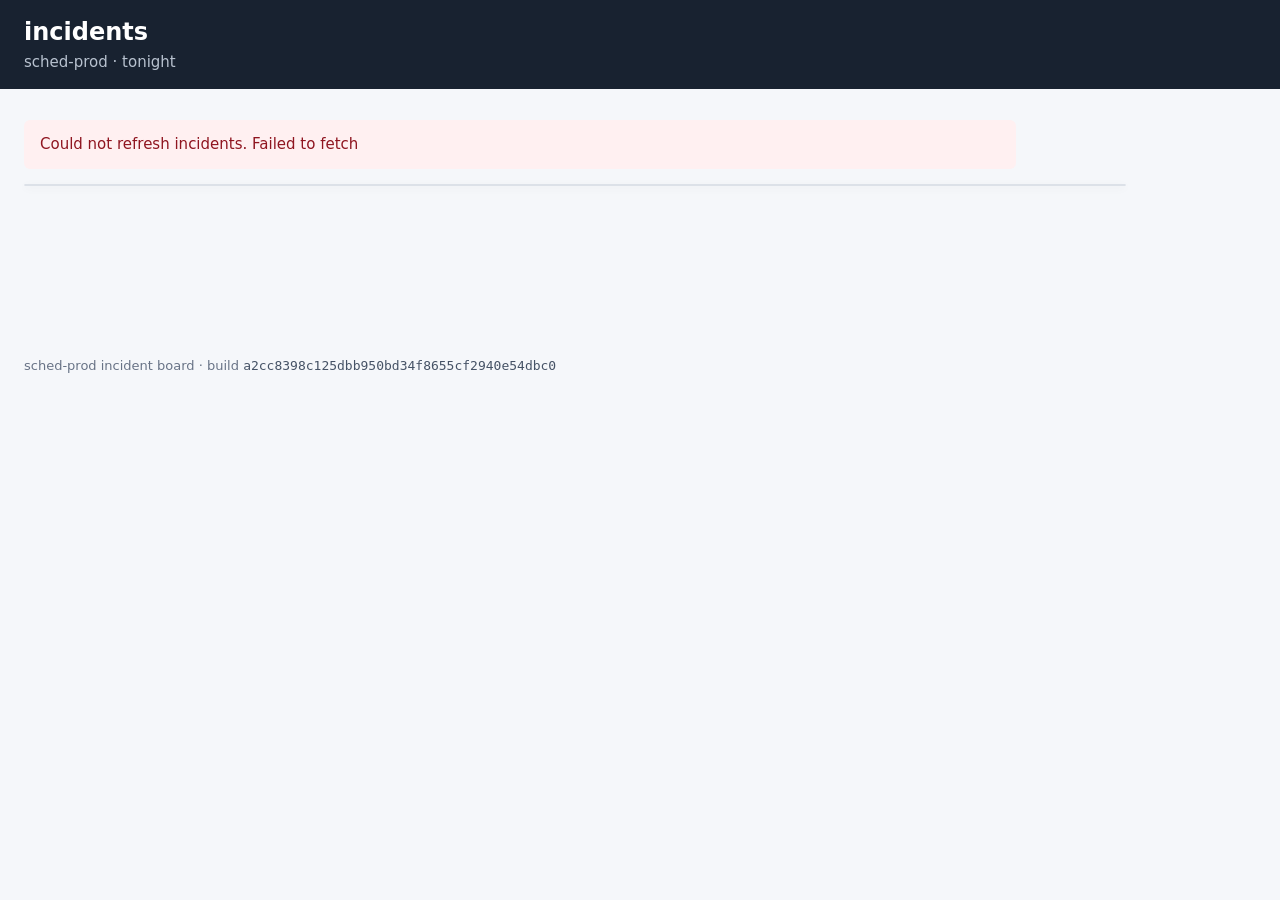
<file: index.html>
<!doctype html>
<html lang="en">
  <head>
    <meta charset="utf-8" />
    <meta name="viewport" content="width=device-width, initial-scale=1" />
    <meta name="build" content="a2cc8398c125dbb950bd34f8655cf2940e54dbc0" />
    <title>sched-prod · incidents</title>
    <link rel="stylesheet" href="app/style.css?v=a2cc839" />
    <script type="module" src="app/app.js?v=a2cc839"></script>
  </head>
  <body>
    <header>
      <h1>incidents</h1>
      <p class="sub">sched-prod · tonight</p>
    </header>
    <main data-testid="board">
      <p data-testid="loader" class="loader" role="status">Loading incidents…</p>
      <p data-testid="error" class="error" role="alert" hidden></p>
      <p data-testid="empty" class="empty" hidden>No incidents tonight.</p>
      <ul data-testid="incident-list" class="list"></ul>
      <div data-testid="confirm" class="confirm" role="alertdialog" aria-live="assertive" hidden>
        <p class="confirm-text"></p>
        <button type="button" data-testid="confirm-ack" class="confirm-ack">Confirm ack</button>
        <button type="button" data-testid="confirm-cancel" class="confirm-cancel">Cancel</button>
      </div>
    </main>
    <footer>
      sched-prod incident board · build
      <code data-testid="build-sha">a2cc8398c125dbb950bd34f8655cf2940e54dbc0</code>
    </footer>
  </body>
</html>
</file>
<file: app/style.css>
:root { color-scheme: light; }
body { margin: 0; font: 15px/1.4 system-ui, sans-serif; color: #1d1d1f; background: #f5f7fa; }
header, main, footer { padding: 16px 24px; }
header { color: #fff; background: #182230; }
h1 { margin: 0; font-size: 24px; }
.sub { margin: 2px 0 0; color: #b8c2cf; }
main { min-height: 220px; }
.loader, .empty, .error { max-width: 960px; padding: 14px 16px; border-radius: 6px; background: #fff; }
.loader { color: #465366; }
.error { color: #8f1520; background: #fff0f1; }
.list { list-style: none; margin: 0; padding: 0; max-width: 1100px; border: 1px solid #dce1e8; border-radius: 8px; overflow: hidden; box-shadow: 0 2px 8px rgb(24 34 48 / 7%); }
.row { display: grid; grid-template-columns: 100px 56px minmax(220px, 1fr) 190px 88px; gap: 12px; align-items: center; min-height: 52px; padding: 0 14px; border-bottom: 1px solid #e5e8ed; background: #fff; }
.row:last-child { border-bottom: 0; }
.row .id, footer code { font-family: ui-monospace, monospace; }
.row.sev1 { border-left: 4px solid #b00020; }
.row.sev1 .sev { color: #b00020; font-weight: 700; }
.row.sev2 { border-left: 4px solid #d17800; }
.row.sev2 .sev { color: #9a5800; font-weight: 600; }
.row time { color: #555; font-variant-numeric: tabular-nums; }
.row button { min-width: 68px; padding: 6px 12px; border: 1px solid #1a66cc; border-radius: 5px; color: #fff; background: #1a66cc; cursor: pointer; }
.row button:disabled { opacity: .6; cursor: wait; }
.acked { color: #137333; font-weight: 650; }
footer { color: #687386; font-size: 13px; }
footer code { color: #465366; }
.confirm { position: fixed; left: 50%; bottom: 24px; transform: translateX(-50%); display: flex; gap: 12px; align-items: center; padding: 14px 18px; border-radius: 8px; color: #fff; background: #182230; box-shadow: 0 6px 24px rgb(0 0 0 / 25%); z-index: 10; }
.confirm[hidden] { display: none; }
.confirm p { margin: 0; font-weight: 650; font-family: ui-monospace, monospace; }
.confirm button { padding: 6px 14px; border-radius: 5px; border: 1px solid #fff; cursor: pointer; }
.confirm-ack { color: #fff; background: #1a66cc; border-color: #1a66cc; }
.confirm-cancel { color: #182230; background: #fff; }

@media (max-width: 760px) {
  header, main, footer { padding-inline: 14px; }
  .row { grid-template-columns: 92px 48px 1fr auto; padding-block: 10px; }
  .row time { grid-column: 1 / 4; }
}
</file>
